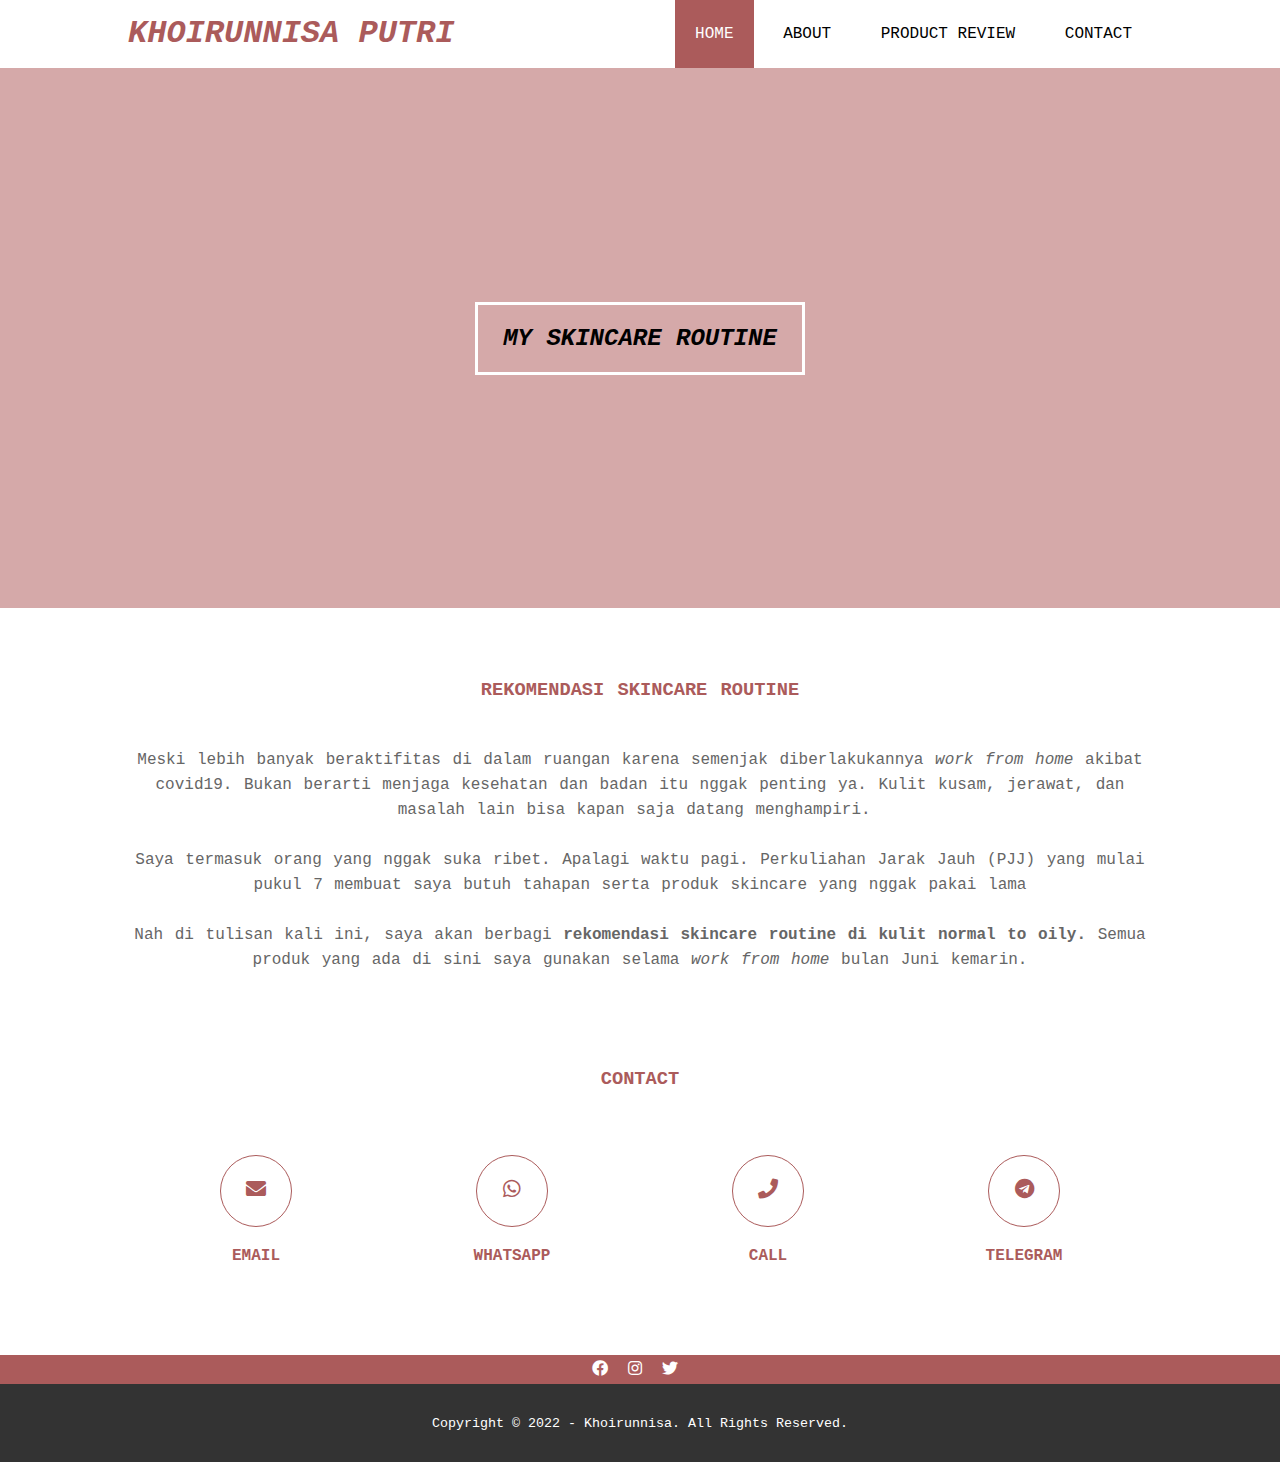
<file: index.html>
<!DOCTYPE html>
<html lang="en">
<head>
    <meta charset="UTF-8">
    <meta name="viewport" content="width=device-width, initial-scale=1.0">
    <title>Khoirunnisa Putri</title>
    <link rel= "stylesheet" type="text/css" href="css/style.css">
    <link rel="stylesheet" type="text/css" href="https://cdnjs.cloudflare.com/ajax/libs/font-awesome/5.15.1/css/all.min.css">
</head>
<body>
    
    <!-- header -->
    <header>
        <div class="container">
            <h1><a href="index.html">KHOIRUNNISA PUTRI</a></h1>
            <ul>
                <li class="active"><a href="index.html">HOME</a></li>
                <li><a href="about.html">ABOUT</a></li>
                <li><a href="product.html">PRODUCT REVIEW</a></li>
                <li><a href="contact.html">CONTACT</a></li>
            </ul>
        </div>
    </header>

    <!-- banner -->
    <selection class="banner">
        <h2><i>MY SKINCARE ROUTINE</i></h2>
    </selection>
    <!-- about -->
	<section class="about">
		<div class="container">
			<h3>REKOMENDASI SKINCARE ROUTINE</h3>
			<p> Meski lebih banyak beraktifitas di dalam ruangan karena semenjak diberlakukannya <i>work from home</i> akibat covid19. Bukan berarti menjaga kesehatan dan badan itu nggak penting ya. Kulit kusam, jerawat, dan masalah lain bisa kapan saja datang menghampiri.&nbsp;</p>
			<div>
				<br>
			</div>
			<p>Saya termasuk orang yang nggak suka ribet. Apalagi waktu pagi. Perkuliahan Jarak Jauh (PJJ) yang mulai pukul 7 membuat saya butuh tahapan serta produk skincare yang nggak pakai lama </p>
			<div>
				<br>
			</div>
			<p>Nah di tulisan kali ini, saya akan berbagi <b>rekomendasi skincare routine di kulit normal to oily.</b> Semua produk yang ada di sini saya gunakan selama <i>work from home</i> bulan Juni kemarin.</p>
		</div>
	</section>

	<!-- contact -->
	<section class="contact">
		<div class="container">
			<h3>CONTACT</h3>
			<div class="box">
				<div class="col-4">
					<div class="icon"><i class="fas fa-envelope"></i></div>
					<h4>EMAIL</h4>
				</div>
				<div class="col-4">
					<div class="icon"><i class="fab fa-whatsapp"></i></div>
					<h4>WHATSAPP</h4>
				</div>
				<div class="col-4">
					<div class="icon"><i class="fas fa-phone"></i></div>
					<h4>CALL</h4>
                </div>
                <div class="col-4">
					<div class="icon"><i class="fab fa-telegram"></i></div>
					<h4>TELEGRAM</h4>
				</div>
			</div>
		</div>
	</section>

    <!-- footer -->
    <div class="medsos" >
        <div class="container">
            <ul>
                <li><a href="https://web.facebook.com/khoirunnisa.p.icha?ref=bookmarks"><i class="fab fa-facebook"></i></a></li>
				<li><a href="https://www.instagram.com/khrnsaptri/"><i class="fab fa-instagram"></i></a></li>
				<li><a href="https://twitter.com/jipongemay?s=09"><i class="fab fa-twitter"></i></a></li>
            </ul>
        </div>
    </div>
	<footer>
		<div class="container">
			<small>Copyright &copy; 2022 - Khoirunnisa. All Rights Reserved.</small>
		</div>
	</footer>


	<script type="text/javascript">
		$(document).ready(function(){
			$(".bg-loader").hide();
		})
	</script>
</body>
</html>
</file>
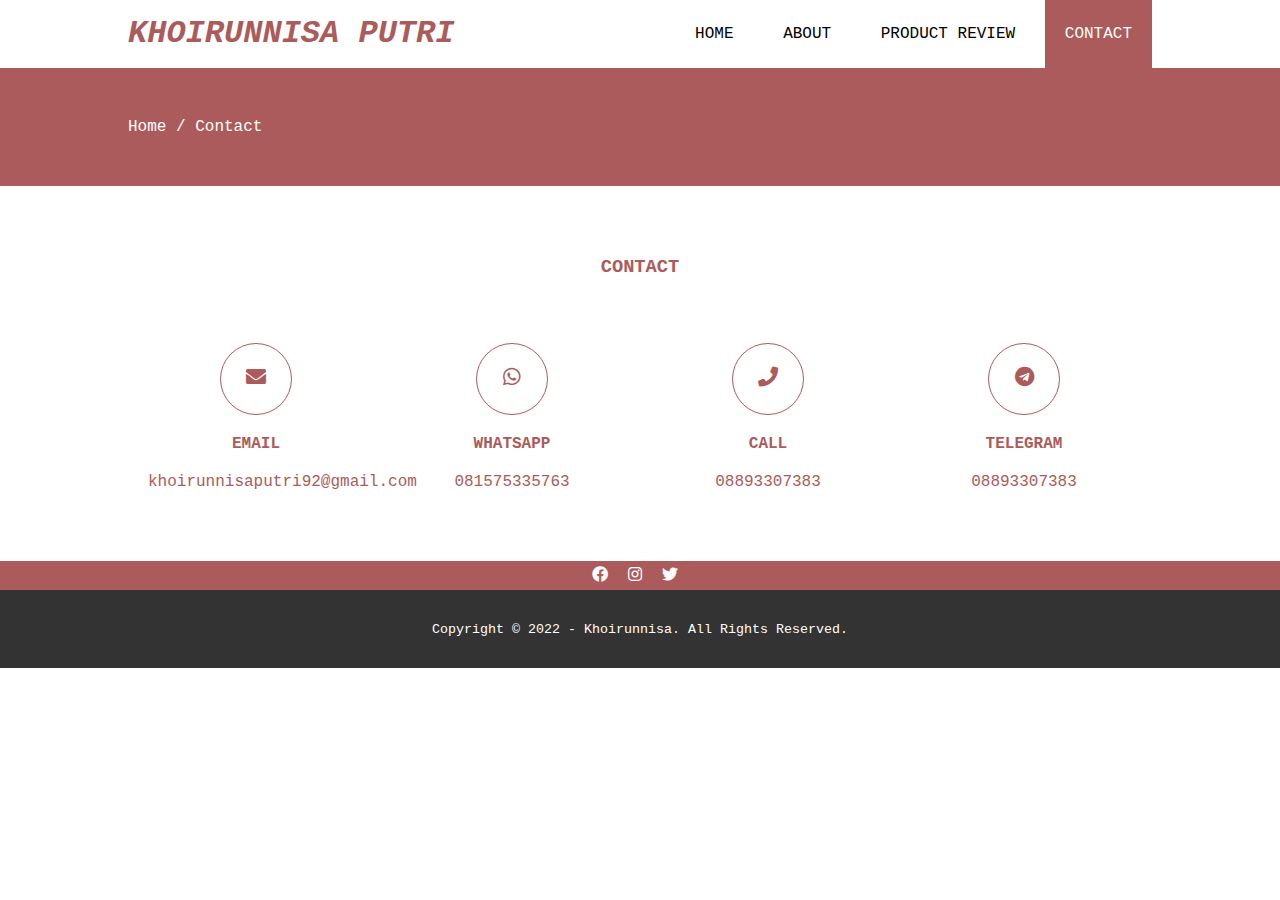
<file: contact.html>
<!DOCTYPE html>
<html>
<head>
	<meta charset="utf-8">
	<meta name="viewport" content="width=device-width, initial-scale=1">
	<title>Khoirunnisa Putri</title>
	<link rel="stylesheet" type="text/css" href="css/style.css">
	<link rel="stylesheet" type="text/css" href="https://cdnjs.cloudflare.com/ajax/libs/font-awesome/5.13.0/css/all.min.css">
	<script src="https://code.jquery.com/jquery-3.5.1.min.js" integrity="sha256-9/aliU8dGd2tb6OSsuzixeV4y/faTqgFtohetphbbj0=" crossorigin="anonymous"></script>
</head>
<body>
	<!-- loader -->
	<div class="bg-loader">
		<div class="loader"></div>
	</div>

	<!-- header -->
	<header>
		<div class="container">
			<h1><a href="index.html">KHOIRUNNISA PUTRI</a></h1>
			<ul>
				<li><a href="index.html">HOME</a></li>
				<li><a href="about.html">ABOUT</a></li>
				<li><a href="product.html">PRODUCT REVIEW</a></li>
				<li class="active"><a href="contact.html">CONTACT</a></li>
			</ul>
		</div>
	</header>

	<!-- label -->
	<section class="label">
		<div class="container">
			<p>Home / Contact</p>
		</div>
	</section>

	<!-- contact -->
	<!-- contact -->
	<section class="contact">
		<div class="container">
			<h3>CONTACT</h3>
			<div class="box">
				<div class="col-4">
					<div class="icon"><i class="fas fa-envelope"></i>
					<a href="mailto: khoirunnisaputri92@gmail.com"></a></div>
					<h4>EMAIL</h4>
					<p> khoirunnisaputri92@gmail.com</p>
				</div>
				<div class="col-4">
					<div class="icon"><i class="fab fa-whatsapp"></i></div>
					<h4>WHATSAPP</h4>
					<p>081575335763</p>
				</div>
				<div class="col-4">
					<div class="icon"><i class="fas fa-phone"></i></div>
					<h4>CALL</h4>
					<p>08893307383</p>
                </div>
                <div class="col-4">
					<div class="icon"><i class="fab fa-telegram"></i></div>
					<h4>TELEGRAM</h4>
					<p>08893307383</p>
				</div>
			</div>
		</div>
	</section>

	<!-- footer -->
	<div class="medsos">
		<div class="container">
			<ul>
				<li><a href="https://web.facebook.com/khoirunnisa.p.icha?ref=bookmarks"><i class="fab fa-facebook"></i></a></li>
				<li><a href="https://www.instagram.com/khrnsaptri/"><i class="fab fa-instagram"></i></a></li>
				<li><a href="https://twitter.com/jipongemay?s=09"><i class="fab fa-twitter"></i></a></li>
			</ul>
		</div>
	</div>
	<footer>
		<div class="container">
			<small>Copyright &copy; 2022 - Khoirunnisa. All Rights Reserved.</small>
		</div>
	</footer>


	<script type="text/javascript">
		$(document).ready(function(){
			$(".bg-loader").hide();
		})
	</script>
</body>
</html>
</file>
<file: css/style.css>
* {
    padding: 0;
	margin: 0;
	font-family: 'Courier New', Courier, monospace;
}
a {
    color: inherit;
    text-decoration: none;
}
.medsos {
    padding: 5px;
    background-color: #AB5B5B; 
    text-align: center;
}
.medsos ul li {
    display: inline-block;
    color: #fff;
    margin-right: 10px ;
}
.container {
    width: 80%;
    margin:0 auto;
}
.container:after{
    content: "" ;
    display: block;
    clear: both;    
}
header h1 {
    float: left;
    padding:15px 0;
	color:#AB5B5B;
	font-style: italic;
}
header ul {
    float: right;
}
header ul li {
    display: inline-block;
}
header ul li a {
    padding: 25px 20px;
    display: inline-block;
}
header ul li a:hover {
    background-color: #AB5B5B;
    color: #fff ;
}
.active {
    background-color: #AB5B5B;
    color: #fff ;
}
.banner {
	height: 60vh;
	background-size: cover;
	position: relative;
	display: flex;
	justify-content: center;
	align-items: center;
}
.banner:after {
	content:'';
	display: block;
	position: absolute;
	top: 0;
	left: 0;
	right: 0;
	bottom: 0;
	background-color: rgba(171, 83, 83, .5);
}
.banner h2 {
	color: #000000;
	z-index: 1;
	padding: 20px 25px;
	border:3px solid #fff;
}
section {
	padding:50px 0;
}
section h3 {
	text-align: center;
	padding:20px 0;
	color:  #AB5B5B;
	margin-bottom: 25px;
}
.about,
.service {
	padding-bottom: 5px;
}
.about {
	color: #666;
	word-spacing: 2px;
	line-height: 25px;
	margin-bottom: 20px;
	text-align: center;
}
.product {
	background-color: #f9f9f9;
}
.product h5{
	color: #AB5B5B;
	text-align: left;
	font-size: large;
}
.product h5 p{
	color: dimgray;
	text-align: left;
	font-size: small;
}
.box {
	color:  #AB5B5B;
}
.box:after {
	content: '';
	display: block;
	clear: both;
}
.box .col-4 {
	width:25%;
	padding:20px;
	box-sizing: border-box;
	text-align: center;
	float: left;
}
.icon {
	width:70px;
	height:70px;
	border:1px solid;
	border-radius: 50%;
	text-align: center;
	line-height: 70px;
	font-size: 20px;
	margin:0 auto;
}
.box .col-4 h4 {
	margin:20px 0;
}
footer {
	padding:30px 0;
	background-color: #333;
	color: #fff;
	text-align: center;
}
.bg-loader {
	background-color: #eee;
	position: fixed;
	top: 0;
	left: 0;
	right: 0;
	bottom: 0;
	z-index: 9999;
	display: flex;
	justify-content: center;
	align-items: center;
}
.bg-loader .loader {
	width:100px;
	height: 100px;
	border:3px solid #fff;
	border-radius: 50%;
	border-top-color:  #AB5B5B;
	border-right-color:  #AB5B5B;
	border-bottom-color: #AB5B5B;
	animation: puterin .8s linear infinite;
}
.label {
	background-color: #AB5B5B;
	color: #fff;
}
@keyframes puterin {
	100% {
		transform: rotate(360deg);
	}
}
@media screen and (max-width: 768px){
	.container {
		width:90%;
	}
	header h1 {
		text-align: center;
		float: none;
	}
	header ul {
		text-align: center;
		float: none;
	}
	.box .col-4 {
		width:100%;
		float: none;
		margin-bottom: 20px;
	}
}
.product form{
	border: 4px solid #c98181;
	width:500px;
	padding:1px;
	margin-bottom: 5px;
	
}
.product input, textarea{
	padding: 1px;
	border:2px solid #e4dcdc;
	border-radius: 1px;
	

}
.product input:focus, textarea:focus{
    border:3px solid #5E4F4F;
}
.product textarea{
	width:400px;
	
}
.product input[type="submit"]{
	cursor: pointer;
	background: -webkit-linear-gradient(top, #efefef, #ddd);
	background: -moz-linear-gradient(top, #efefef, #ddd);
	background: -ms-linear-gradient(top, #efefef, #ddd);
	background: -o-linear-gradient(top, #efefef, #ddd);
	background: linear-gradient(top, #efefef, #ddd);
	color: #333;
	text-shadow: 0px 1px 1px rgba(255,255,255,1);
	border: 1px solid #ccc;
}
.product input[type="submit"]:hover {
	background: -webkit-linear-gradient(top, #eee, #ccc);
	background: -moz-linear-gradient(top, #eee, #ccc);
	background: -ms-linear-gradient(top, #eee, #ccc);
	background: -o-linear-gradient(top, #eee, #ccc);
	background: linear-gradient(top, #eee, #ccc);
	border: 1px solid #bbb;
}
</file>
